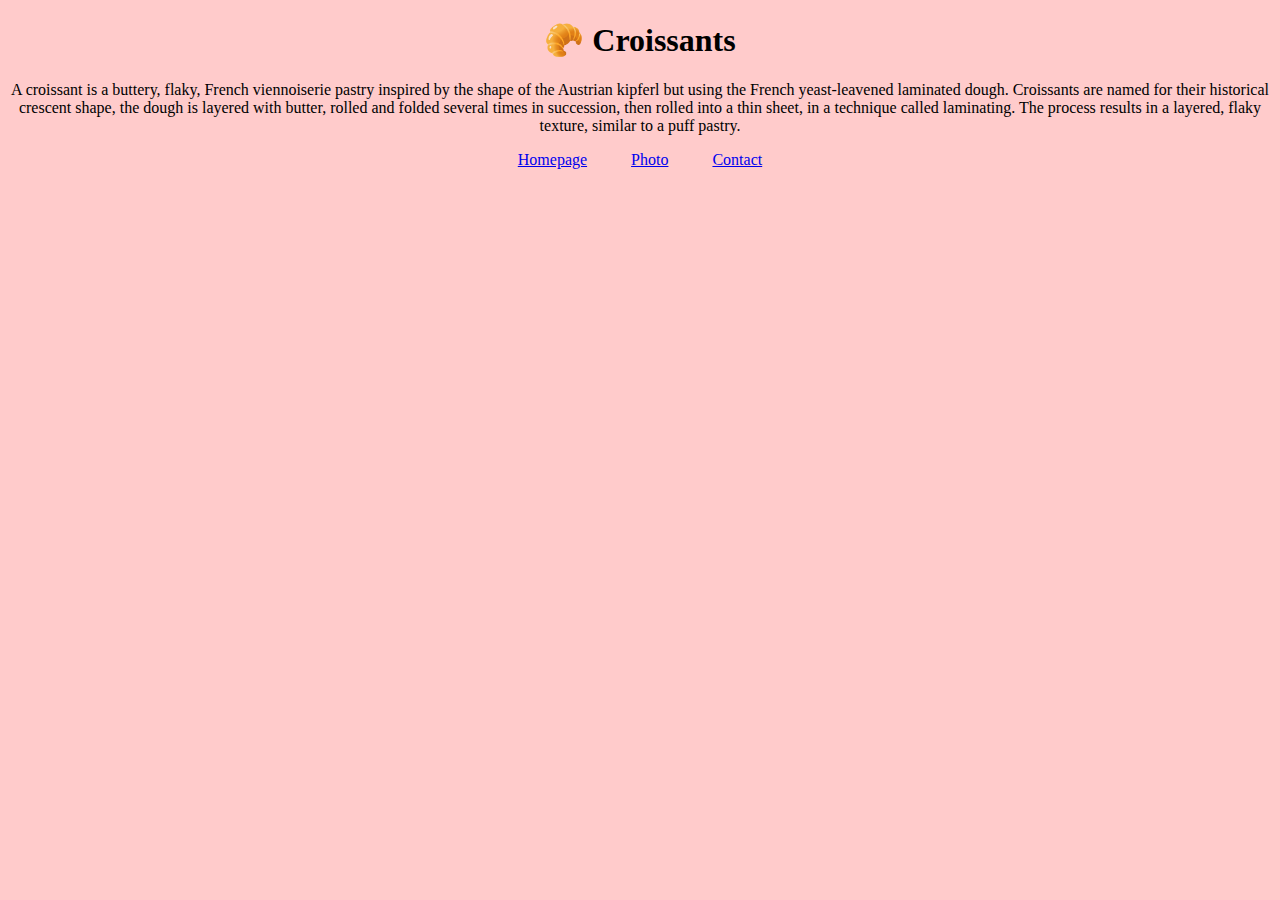
<file: index.html>
<!DOCTYPE html>
<html lang="en">
  <head>
    <meta charset="UTF-8" />
    <meta http-equiv="X-UA-Compatible" content="IE=edge" />
    <meta
      name="Croissants"
      content="A croissant is a buttery, flaky, French viennoiserie pastry inspired by
      the shape of the Austrian kipferl but using the French yeast-leavened
      laminated dough."
    />
    <link rel="stylesheet" href="/styles/style.css" />
    <title>Croissant are delicious</title>
  </head>
  <body>
    <h1>🥐 Croissants</h1>
    <p>
      A croissant is a buttery, flaky, French viennoiserie pastry inspired by
      the shape of the Austrian kipferl but using the French yeast-leavened
      laminated dough. Croissants are named for their historical crescent shape,
      the dough is layered with butter, rolled and folded several times in
      succession, then rolled into a thin sheet, in a technique called
      laminating. The process results in a layered, flaky texture, similar to a
      puff pastry.
    </p>
    <footer>
      <a href="/" title="home">Homepage</a>
      <a href="/about.html" title="croissant photo">Photo</a>
      <a href="/contact.html" title="contact page">Contact</a>
    </footer>
  </body>
</html>
</file>
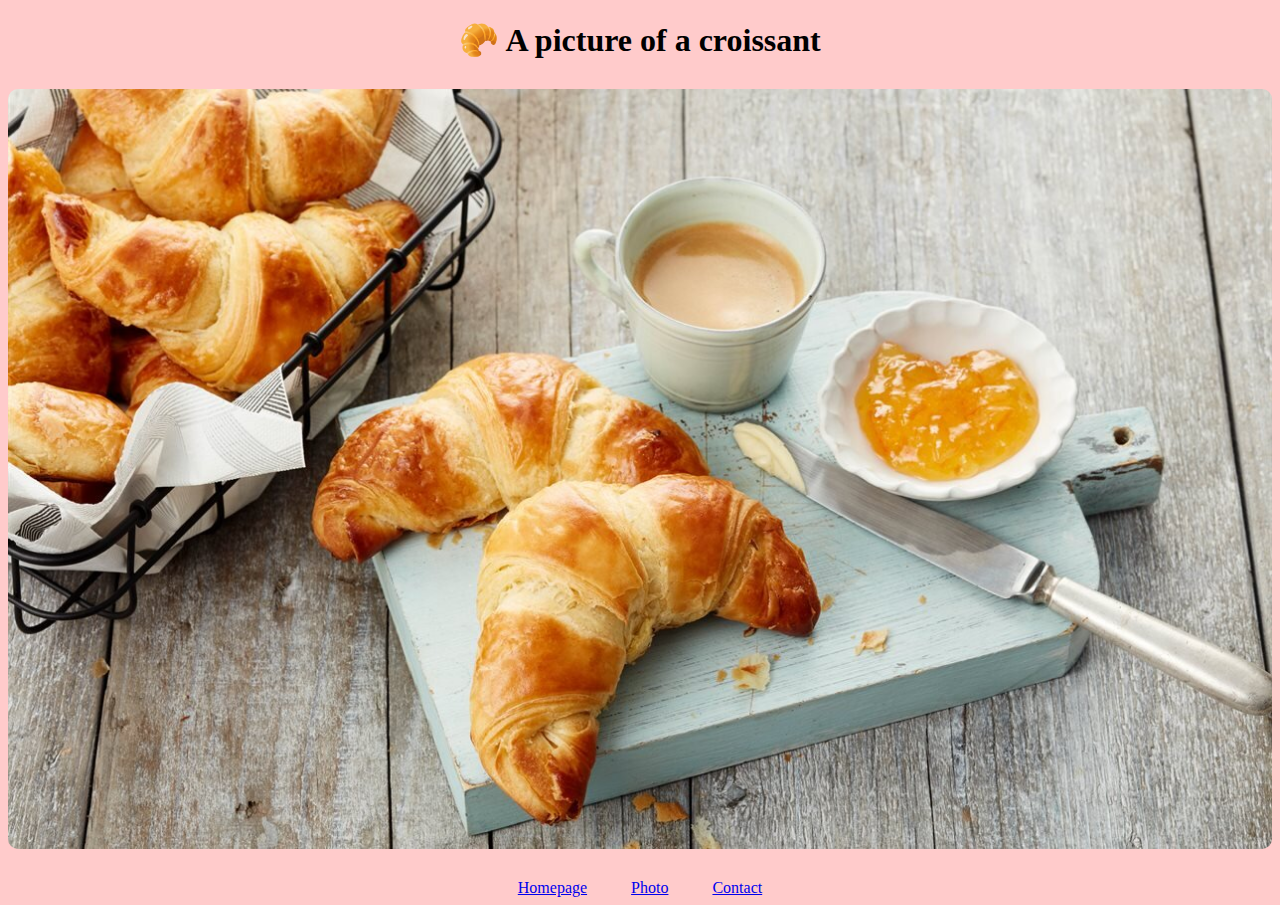
<file: about.html>
<!DOCTYPE html>
<html lang="en">
  <head>
    <meta charset="UTF-8" />
    <meta http-equiv="X-UA-Compatible" content="IE=edge" />
    <meta
      name="Picture of Croissant"
      content="This pciture shows what a croissant looks like."
    />
    <link rel="stylesheet" href="/styles/style.css" />
    <title>Picture of a Croissant</title>
  </head>
  <body>
    <h1>🥐 A picture of a croissant</h1>
    <img src="images/croissants.jpg" alt="croissant" class="croissant" />
    <footer>
      <a href="/index.html" title="home">Homepage</a>
      <a href="/" title="croissant photo">Photo</a>
      <a href="/contact.html" title="contact page">Contact</a>
    </footer>
  </body>
</html>
</file>
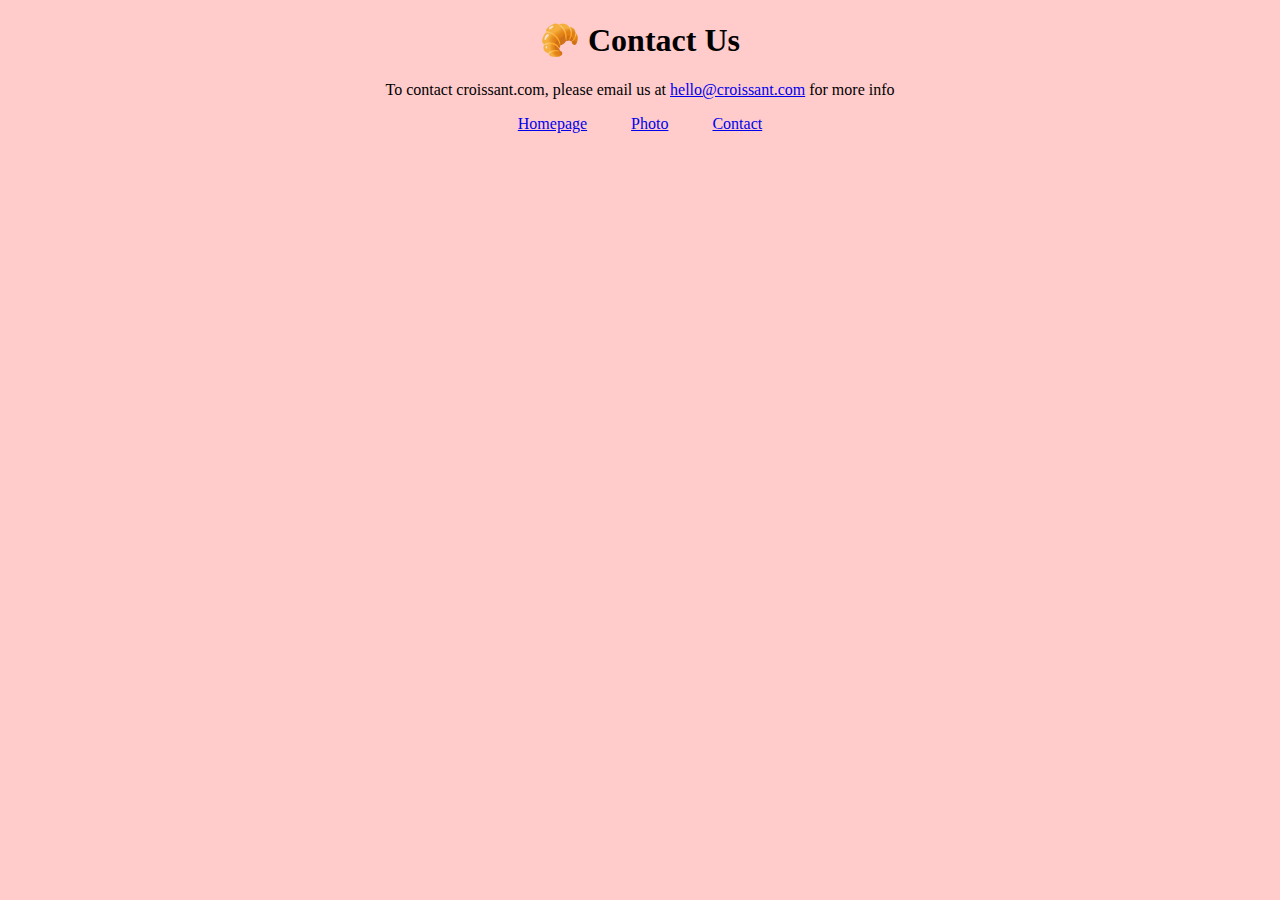
<file: contact.html>
<!DOCTYPE html>
<html lang="en">
  <head>
    <meta charset="UTF-8" />
    <meta http-equiv="X-UA-Compatible" content="IE=edge" />
    <meta
      name="Croissant - Contact Us"
      content="Interested in more information about Croissants? Contact us."
    />
    <link rel="stylesheet" href="/styles/style.css" />
    <title>Contact Us - Croissant</title>
  </head>
  <body>
    <h1>🥐 Contact Us</h1>
    <p>
      To contact croissant.com, please email us at
      <a href="mailto:hello@croissant.com" title="contact us by email"
        >hello@croissant.com</a
      >
      for more info
    </p>
    <footer>
      <a href="/index.html" title="home">Homepage</a>
      <a href="/about.html" title="croissant photo">Photo</a>
      <a href="/" title="contact page">Contact</a>
    </footer>
  </body>
</html>
</file>
<file: styles/style.css>
body {
  background-color: #ffcbcb;
}
h1,
p {
  text-align: center;
}
footer {
  text-align: center;
}
footer a {
  margin: 0 20px;
}
img {
  max-width: 100%;
  border-radius: 10px;
  display: block;
  margin: 30px auto;
}
</file>
